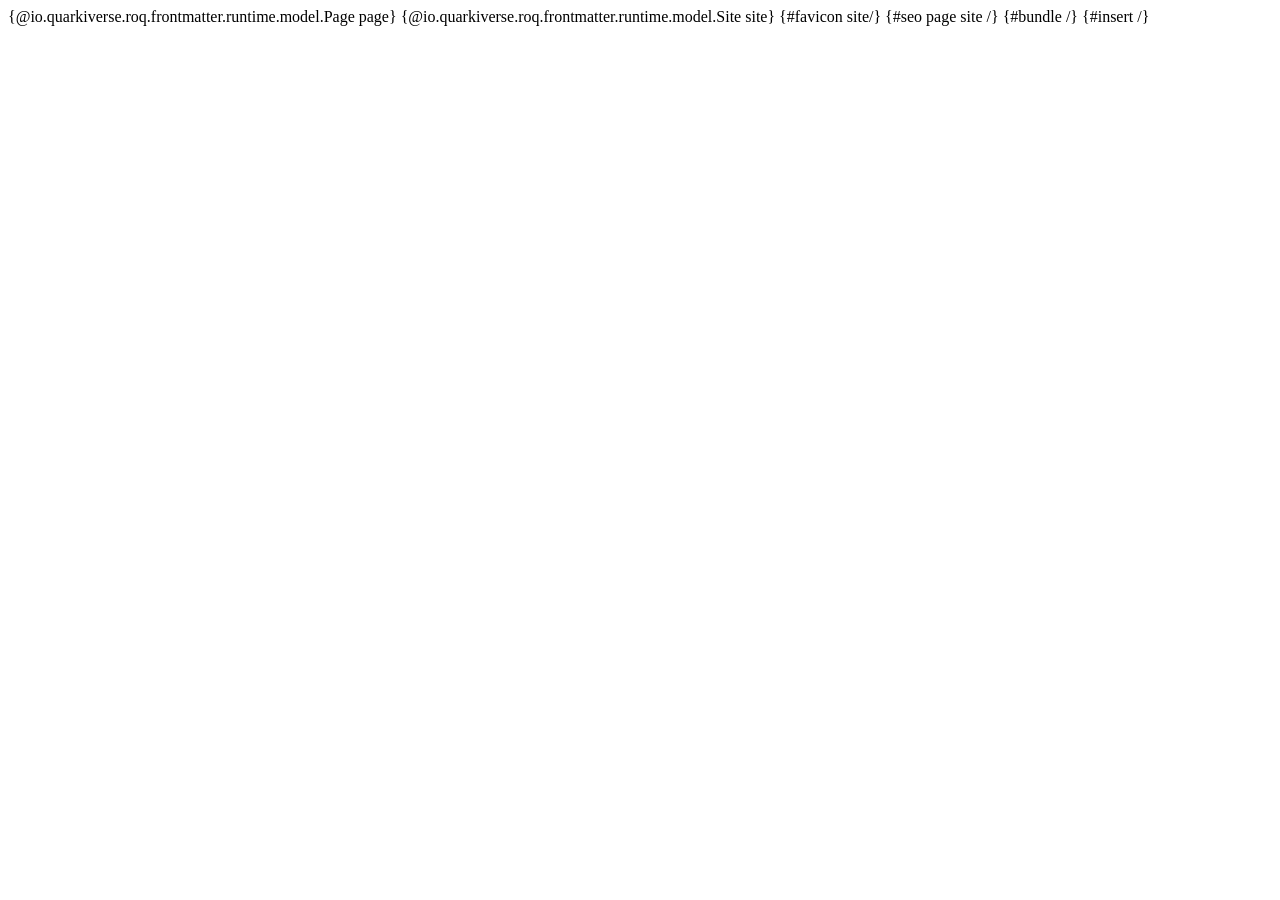
<file: templates/layouts/default.html>
{@io.quarkiverse.roq.frontmatter.runtime.model.Page page}
{@io.quarkiverse.roq.frontmatter.runtime.model.Site site}
<!DOCTYPE html>
<html lang="en" class="bg-slate-100 dark:bg-slate-900">
<head>
  <meta charset="UTF-8">
  <meta name="viewport" content="width=device-width, initial-scale=1.0">
  {#favicon site/}
  {#seo page site /}
  {#bundle /}
</head>
<body class="bg-slate-100 dark:bg-slate-900 text-slate-800 dark:text-slate-200 font-sans overscroll-none min-h-screen">
  {#insert /}
</body>
</html>
</file>
